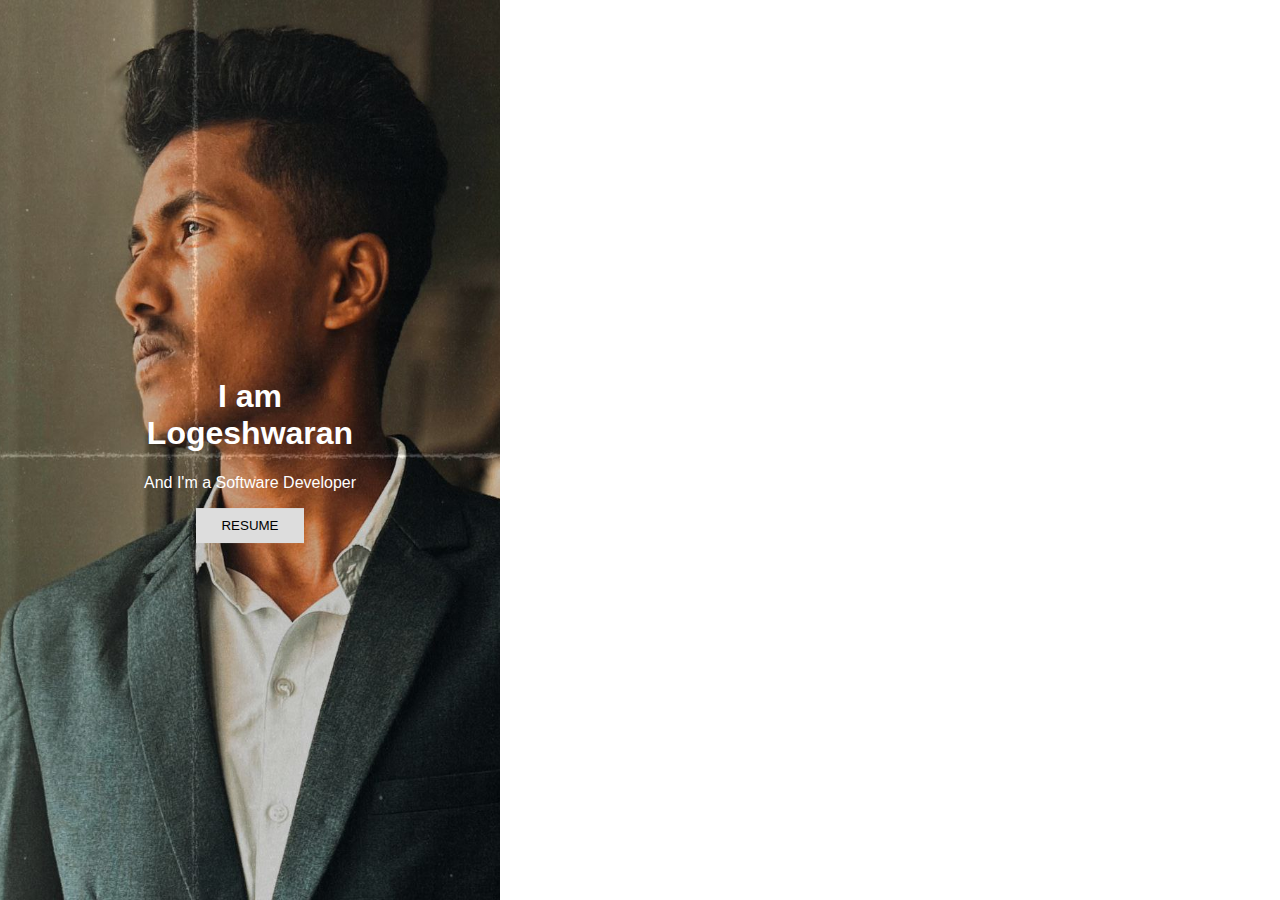
<file: about.html>
<!DOCTYPE html>
<html>
    <head>
        <title>About page </title>
        <style>
            body,html{
                height:100%;
                margin: 0;
                font-family:Arial, Helvetica, sans-serif;
            }
            .dtext{
                background-image:url("photo1706207224.jpeg");
                height:900px;
                width:500px;
                background-position:center;
                background-repeat:no-repeat;
                background-size:cover;
                position:relative;

            }
            .ttext{
                text-align:center;
                position:absolute;
                top:50%;
                left:50%;
                transform:translate(-50%,-50%);
                color:white;
            }
            .ttext button{
                border:none;
                outline:0;
                display:inline-block;
              padding:10px 25px;
              color:black;
              background-color:#ddd;
              text-align:center;
              cursor:pointer;
            
            }
            .ttext button:hover{
         background-color:#555;
         color:white;
            }
        </style>
    </head>
    <body>
        <div class="dtext">
        <div class="ttext">
        <h1>I am Logeshwaran</h1>
        <p>And I'm a  Software Developer</p>
        <button onclick="window.open('logesh  resume.pdf','_blank')">RESUME</button>
       
    </div>
</div>
    </body>
</html>
</file>
